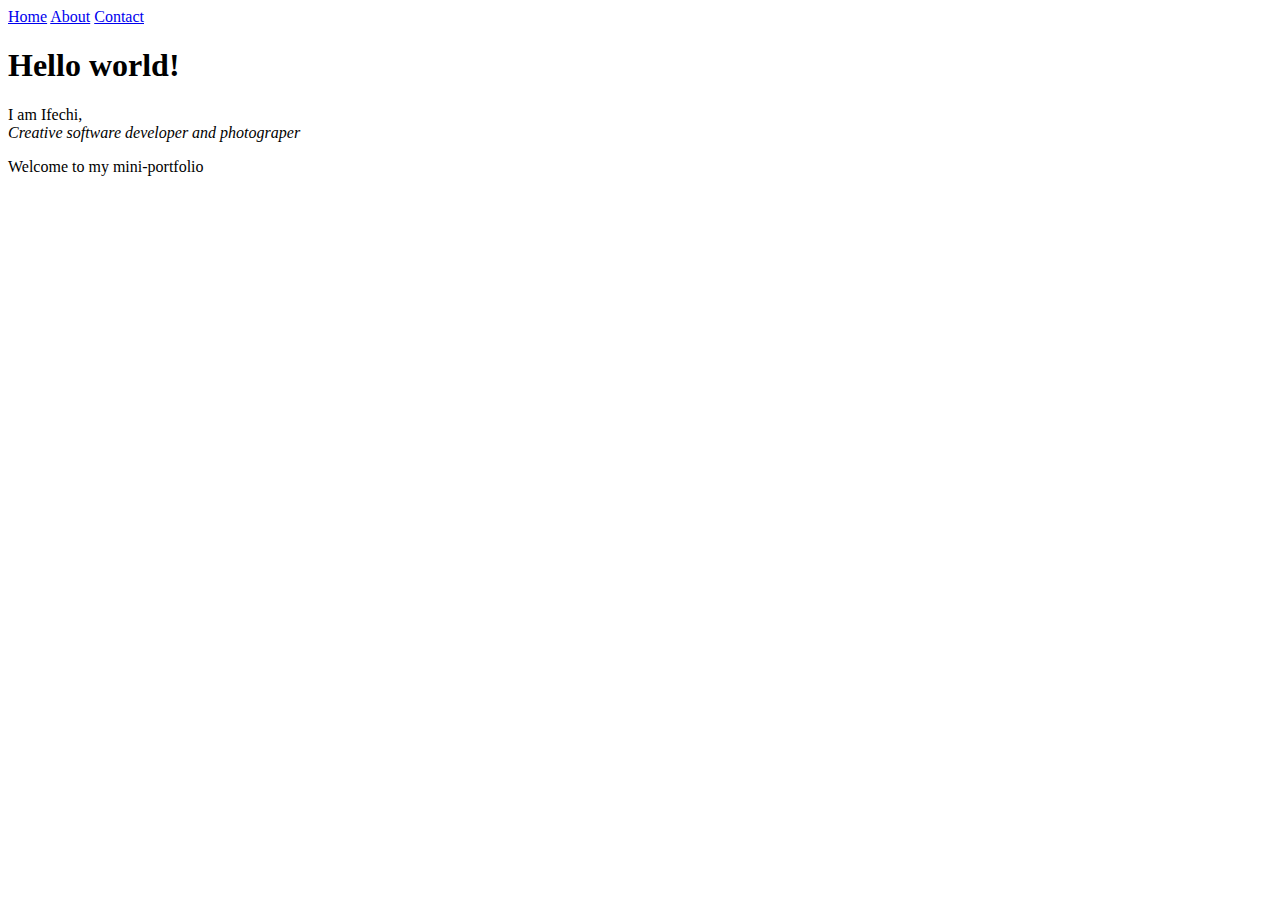
<file: index.html>
<!DOCTYPE html>
<html lang="en">
<head>
    <meta charset="UTF-8">
    <meta name="viewport" content="width=device-width, initial-scale=1.0">
  <title>Ifechi nodejs portfolio</title>
</head>
<body>
  <nav>
    <a href="/">Home</a>
    <a href="/about">About</a>
    <a href="/contact">Contact</a>
  </nav>
  <main>
    <h1>Hello world!</h1>
    <p>I am Ifechi, <br/>
    <i>Creative software developer and photograper</i>
  </p>
    <p>Welcome to my mini-portfolio</p>
  </main>
</body>
</html>
</file>
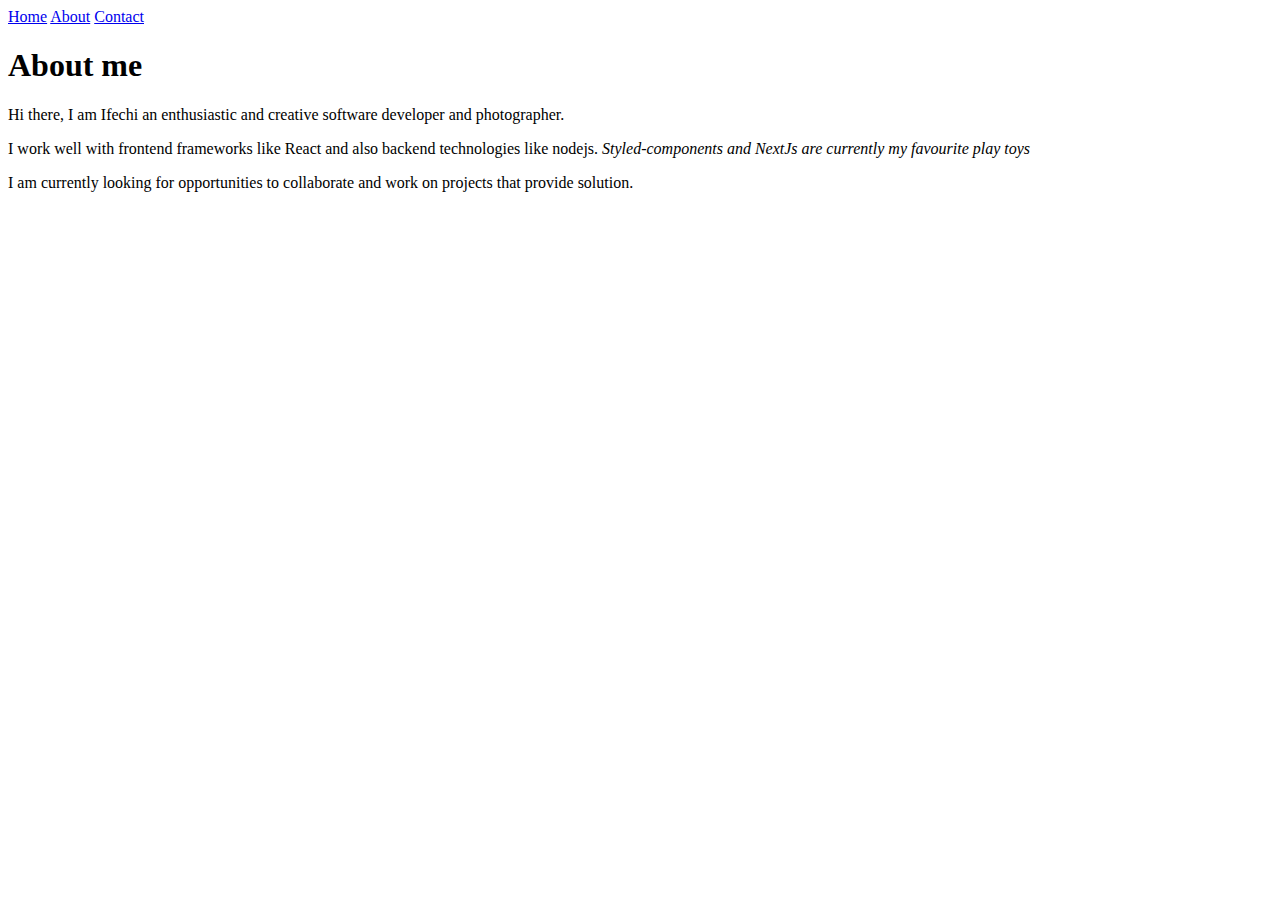
<file: about.html>
<!DOCTYPE html>
<html lang="en-US">
<head>
  <title>About | Ifechi  </title>
</head>
<body>
  <nav>
    <a href="/">Home</a>
    <a href="/about">About</a>
    <a href="/contact">Contact</a>
  </nav>
  <main>
    <h1>About me</h1>
    <p>Hi there, I am Ifechi an enthusiastic and creative software developer and photographer.</p>
    <p>I work well with frontend frameworks like React and also backend technologies like nodejs. <i>Styled-components and NextJs are currently my favourite play toys</i></p>
    <p>I am currently looking for opportunities to collaborate and work on projects that provide solution.</p>
  </main>
</body>
</html>
</file>
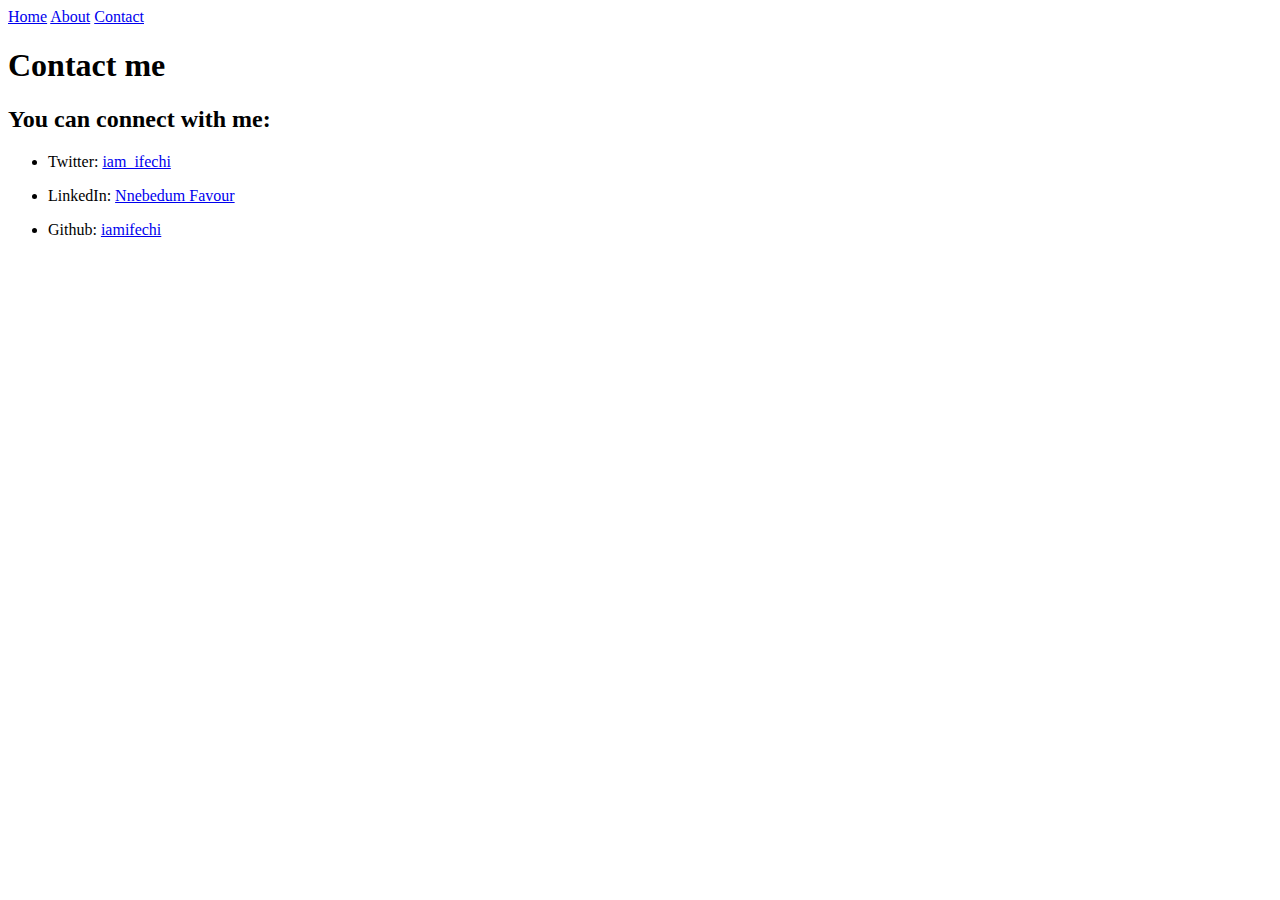
<file: contact.html>
<!DOCTYPE html>
<html lang="en-US">
<head>
  <title> Contact | Ifechi </title>
</head>
<body>
  <nav>
    <a href="/">Home</a>
    <a href="/about">About</a>
    <a href="/contact">Contact</a>
  </nav>
  <main>
    <h1>Contact me</h1>
    <div>
      <h2>You can connect with me:</h2>
      <ul>
        <li>
          <p>Twitter: <a href='https://twitter.com/iam_ifechi'>iam_ifechi</a></p>
        </li>
        <li>
          <p>LinkedIn: <a href='https://linkedin.com/in/nnebedumfav'>Nnebedum Favour</a></p>
        </li>
        <li>
          <p>Github: <a href='https://github.com/iamifechi'>iamifechi</a></p>
        </li>
      </ul>
    </div>
  </main>
</body>
</html>
</file>
